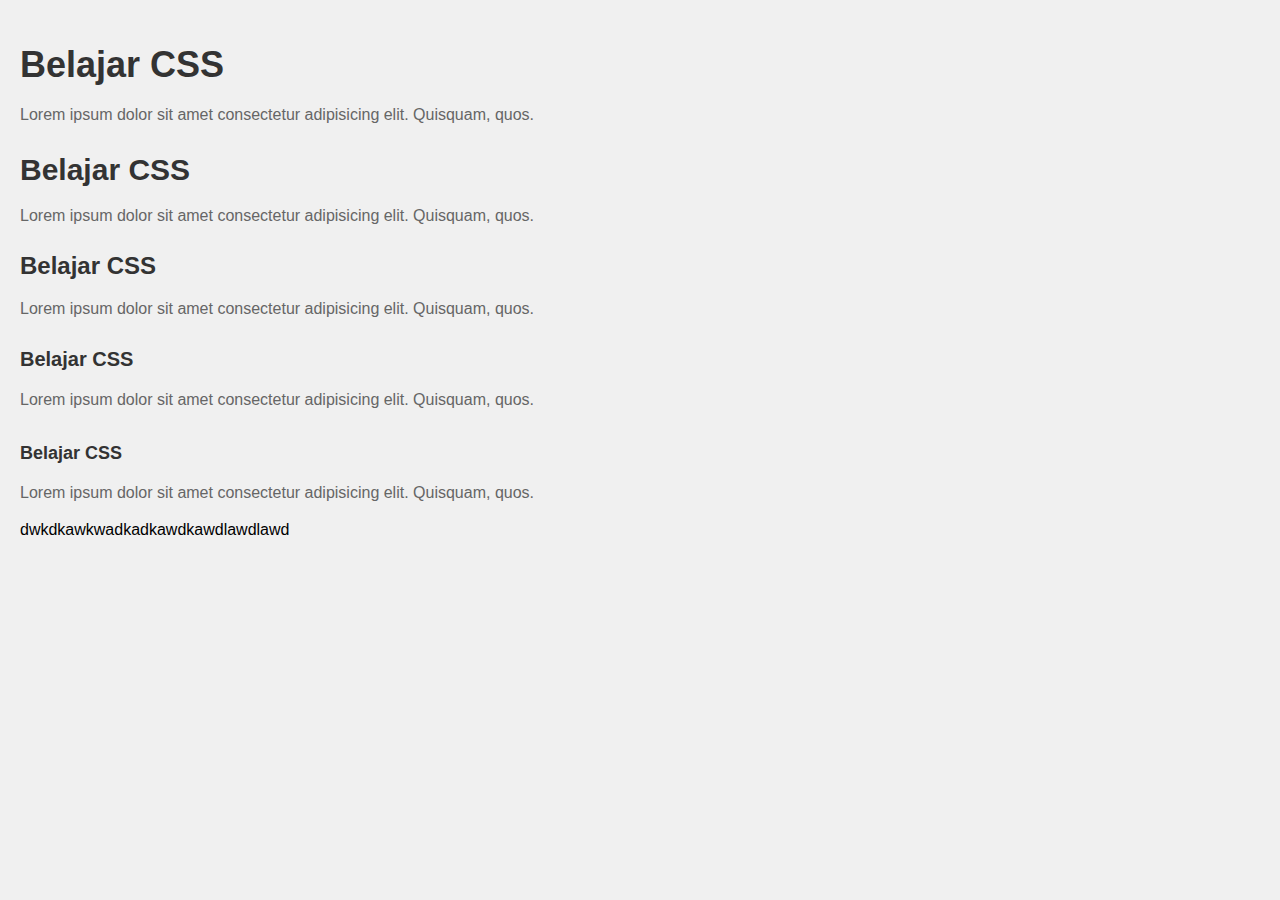
<file: Pembelajaran Praktikum/index.html>
<!DOCTYPE html>
<html lang="en">
<head>
    <meta charset="UTF-8">
    <meta name="viewport" content="width=device-width, initial-scale=1.0">
    <title>Document</title>
    <link rel="stylesheet" href="style.css">
</head>
<body>
    <h1>Belajar CSS</h1>
    <p>Lorem ipsum dolor sit amet consectetur adipisicing elit. Quisquam, quos.</p> 
    <h2>Belajar CSS</h2>
    <p>Lorem ipsum dolor sit amet consectetur adipisicing elit. Quisquam, quos.</p> 
    <h3>Belajar CSS</h3>
    <p>Lorem ipsum dolor sit amet consectetur adipisicing elit. Quisquam, quos.</p> 
    <h4>Belajar CSS</h4>
    <p>Lorem ipsum dolor sit amet consectetur adipisicing elit. Quisquam, quos.</p> 
    <h5>Belajar CSS</h5>
    <p>Lorem ipsum dolor sit amet consectetur adipisicing elit. Quisquam, quos.</p> 

    <div>
        dwkdkawkwadkadkawdkawdlawdlawd
    </div>
</body>
</html>
</file>
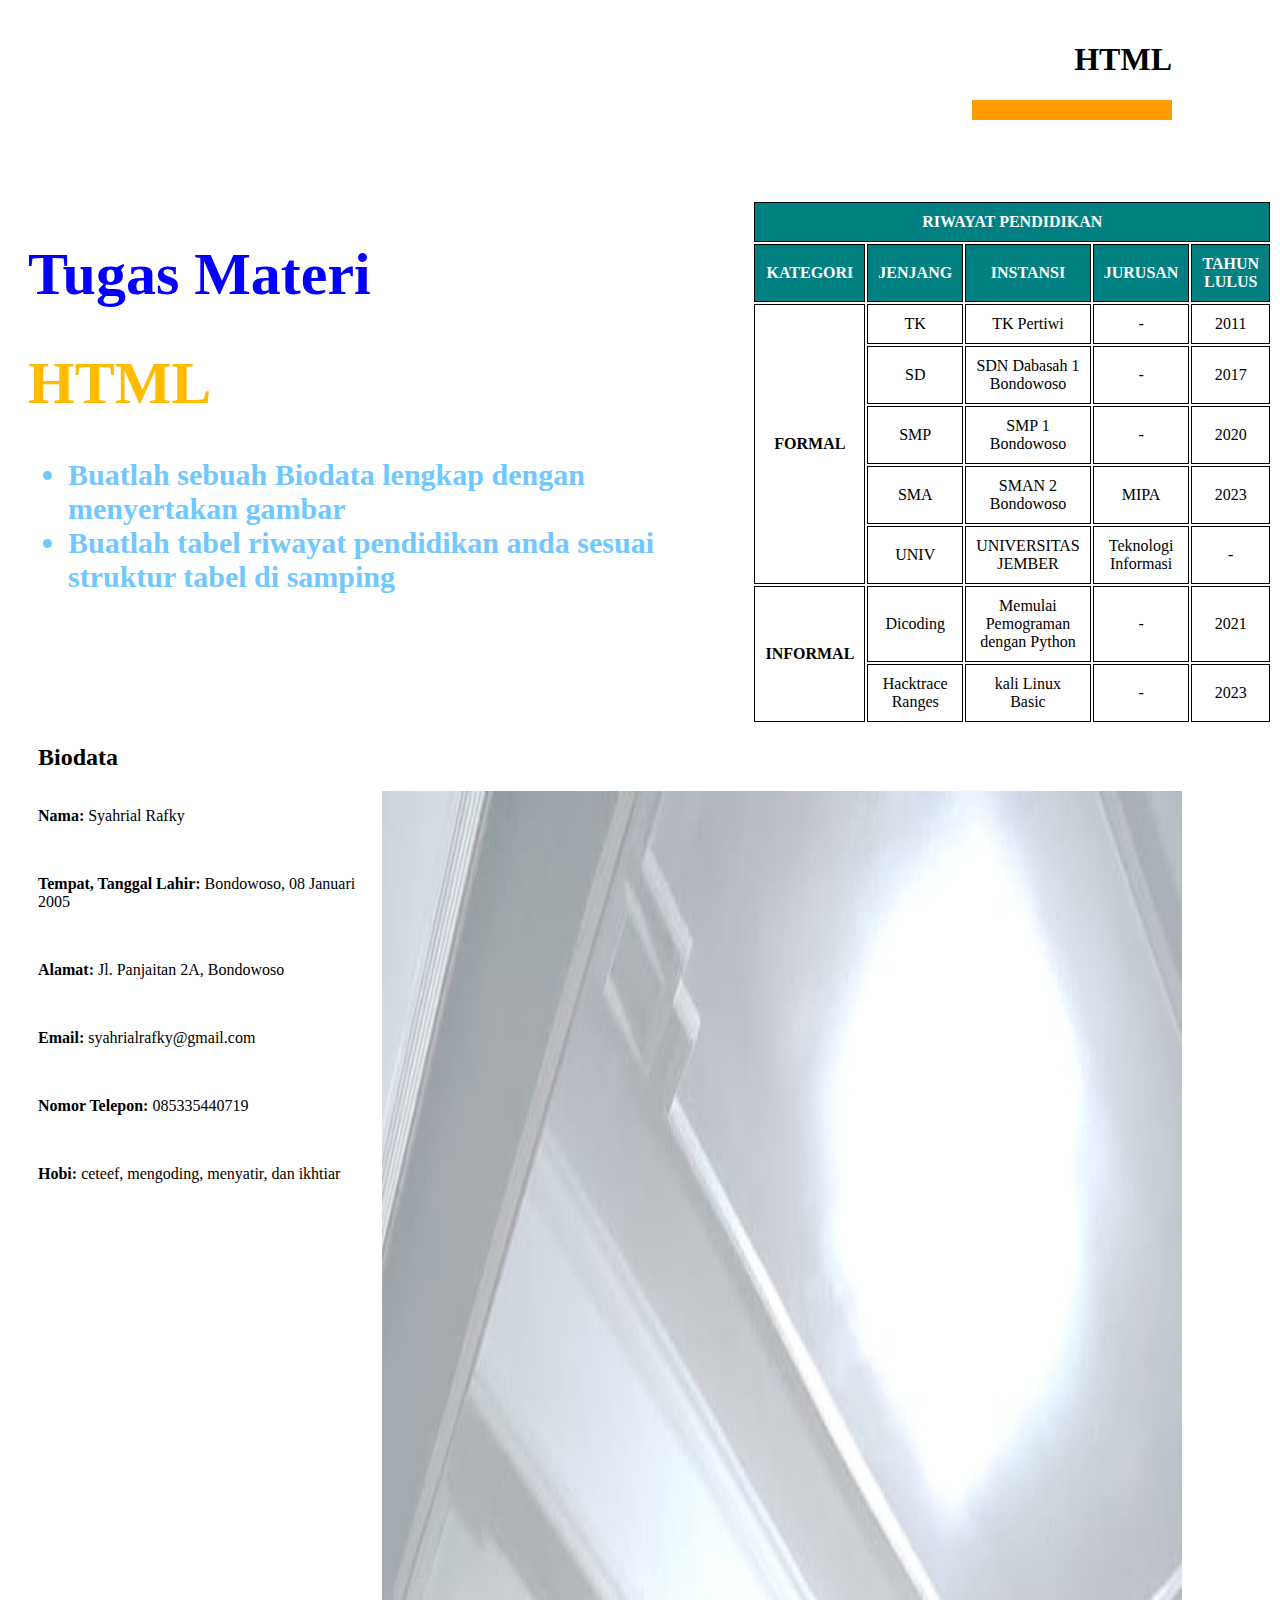
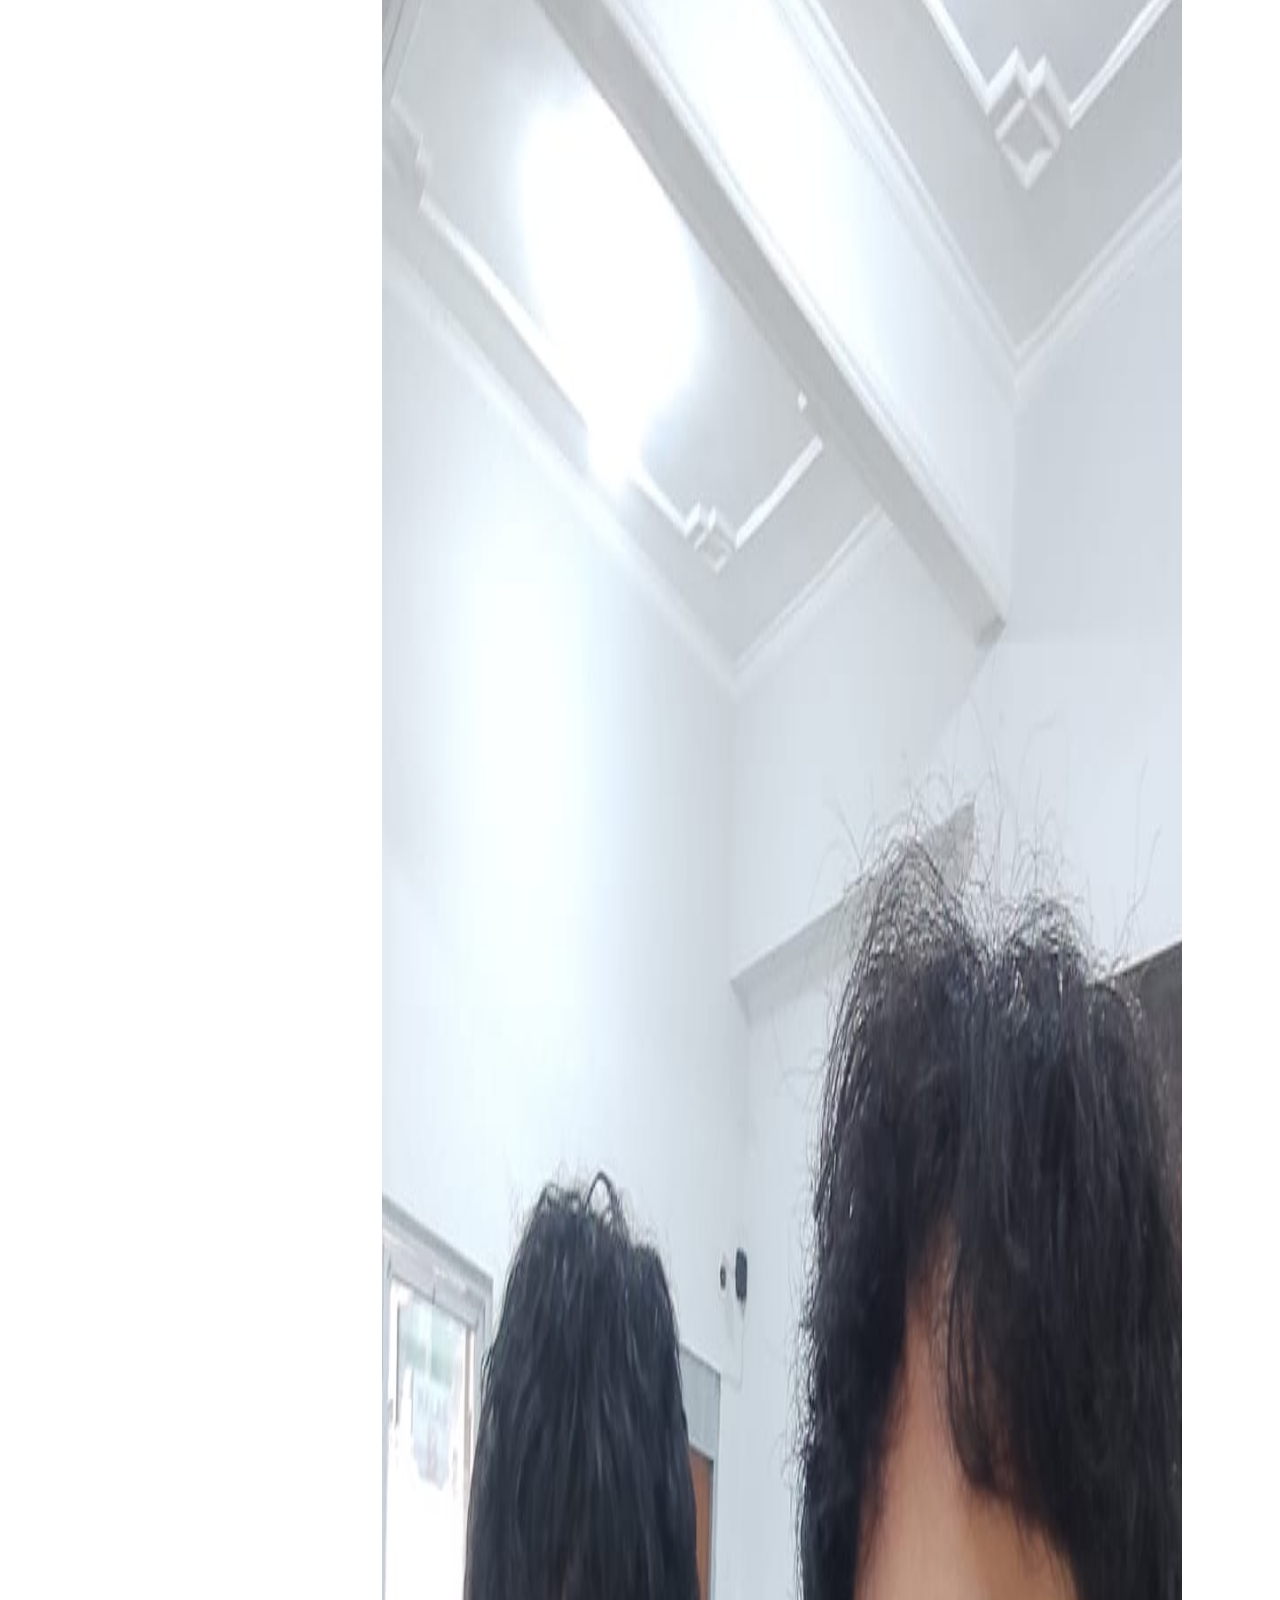
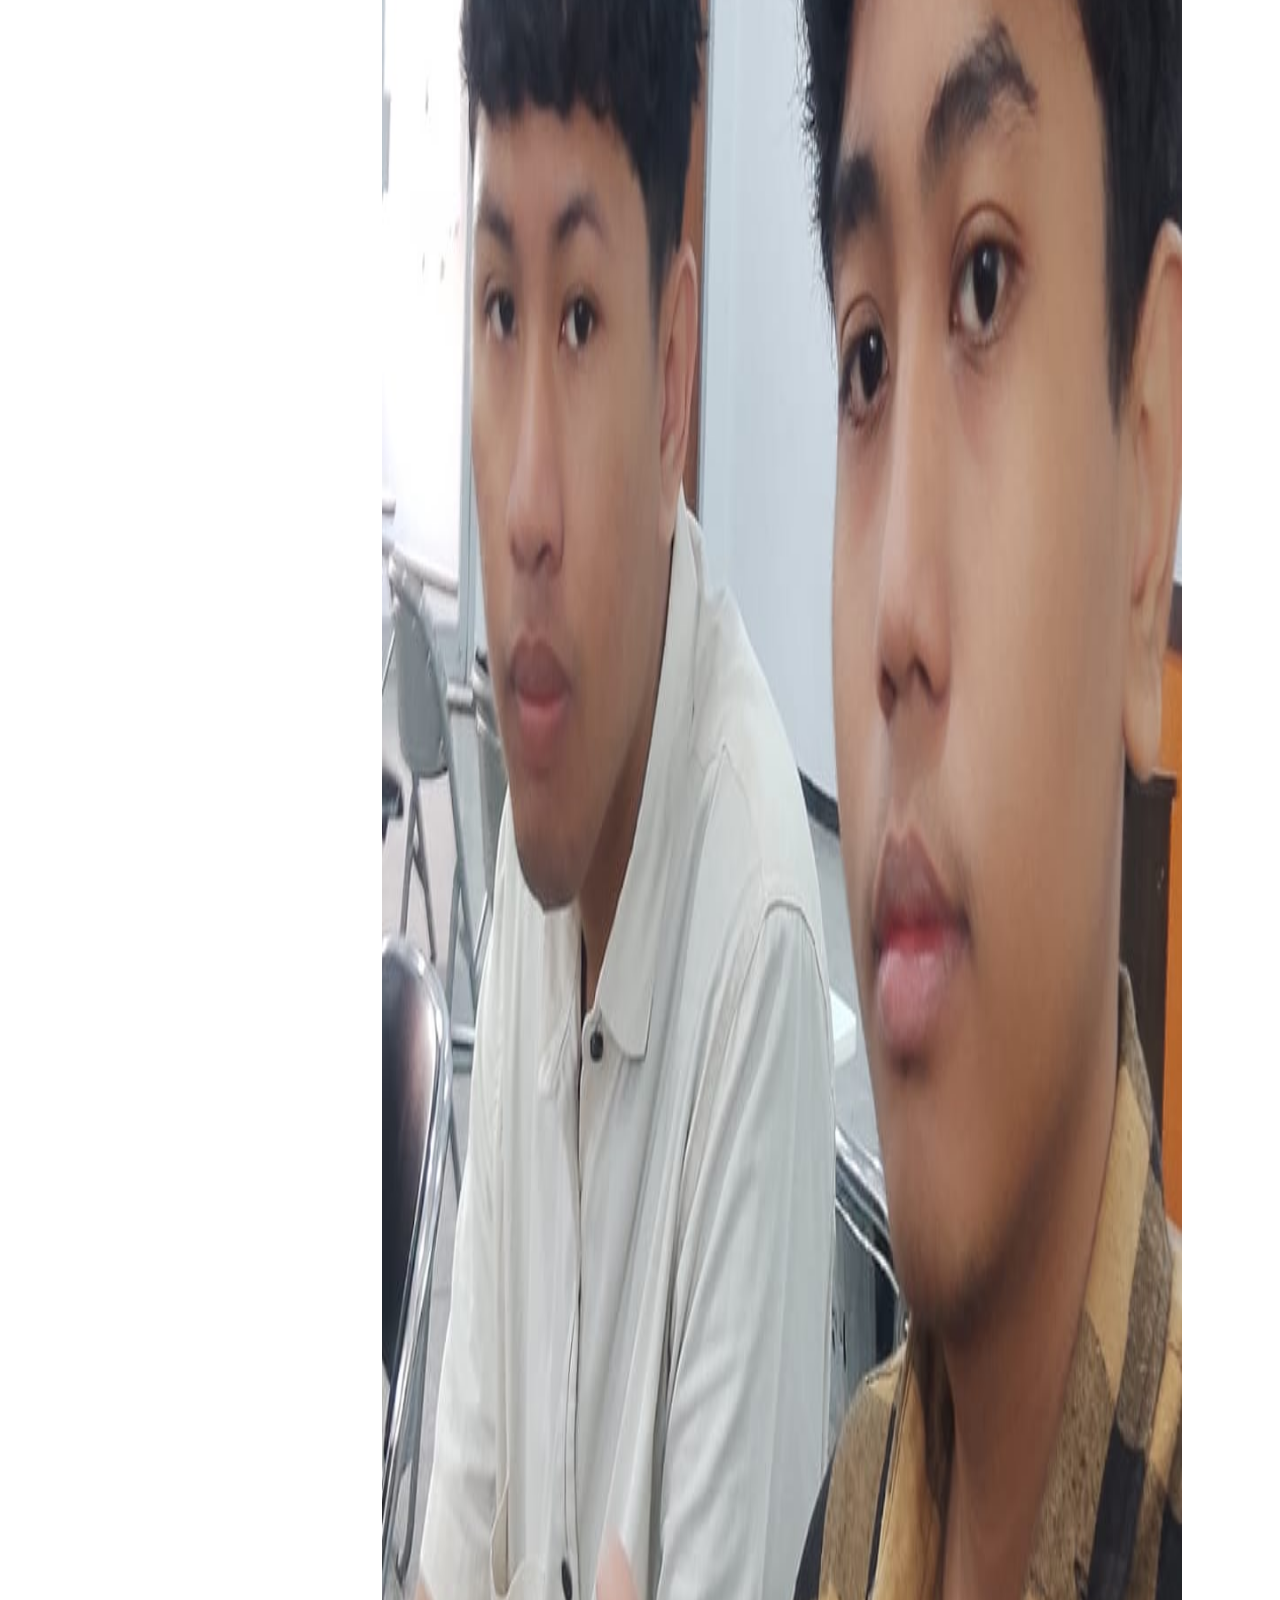
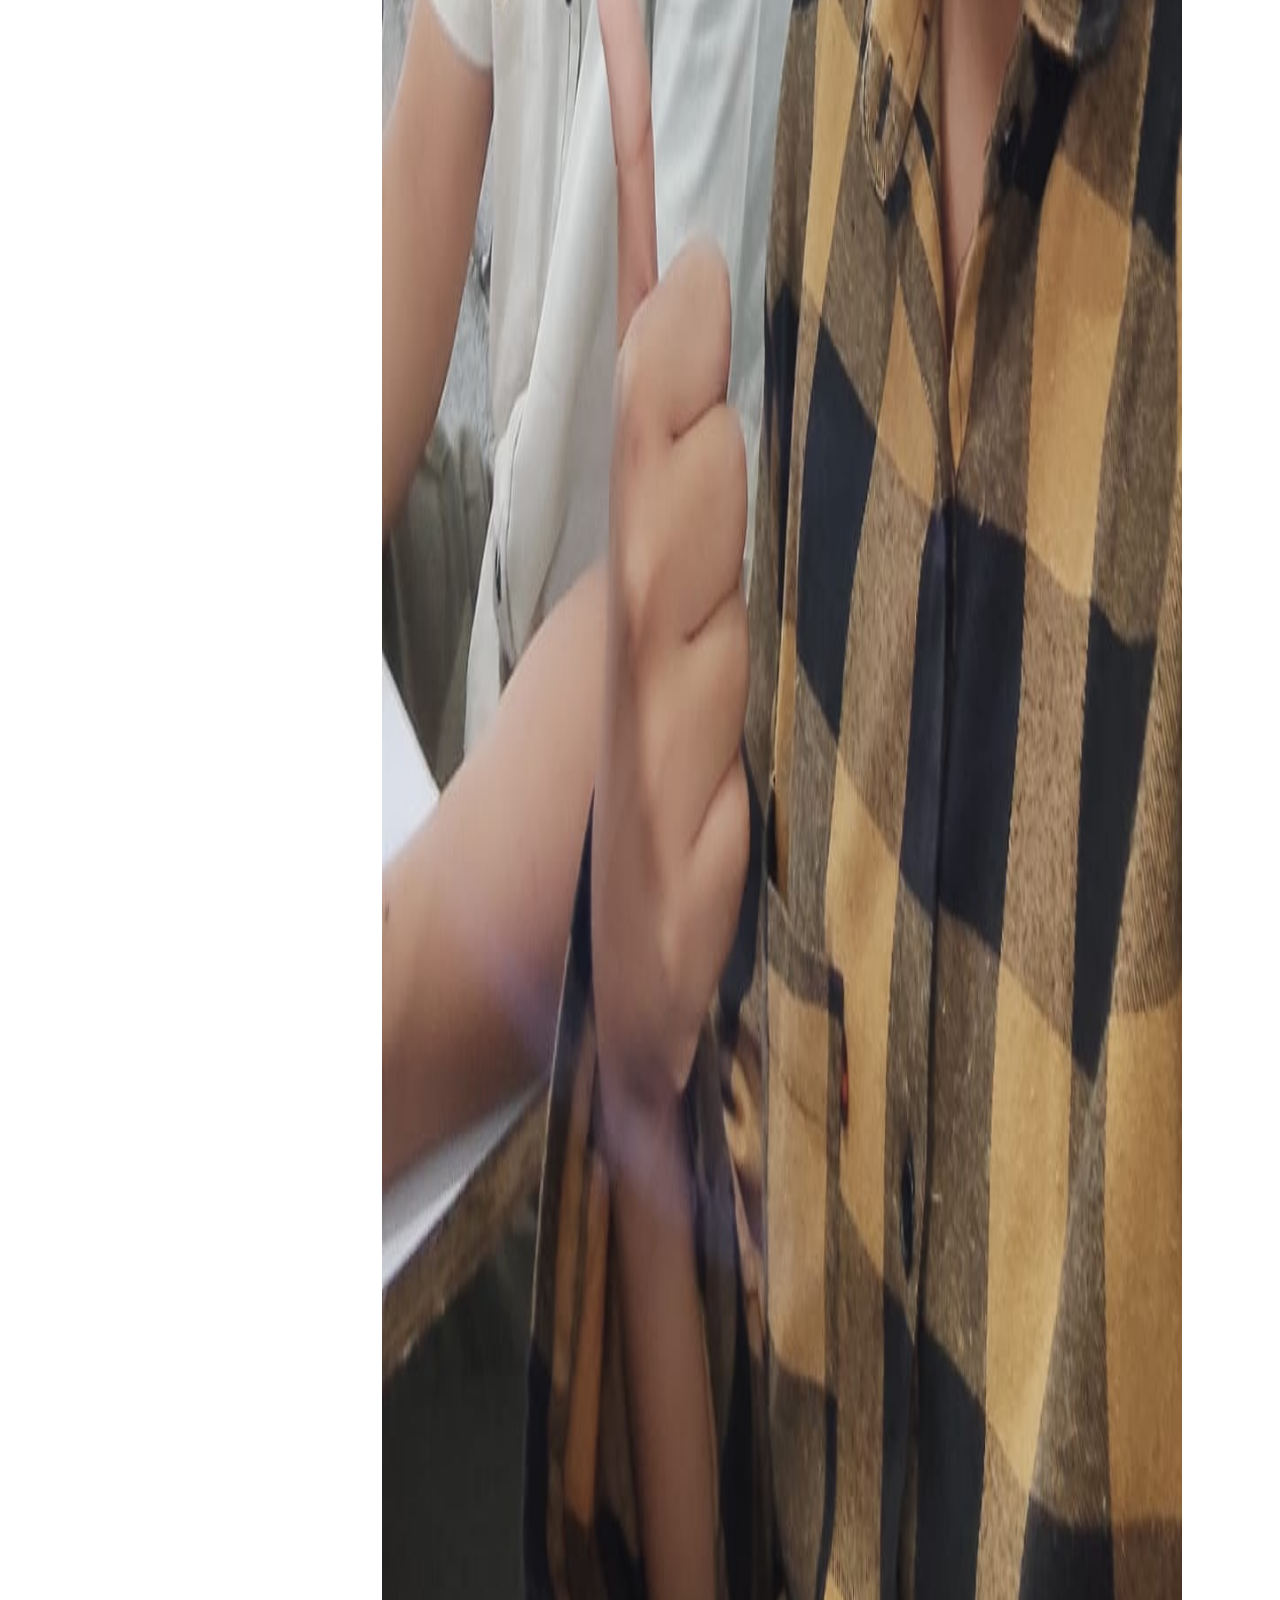
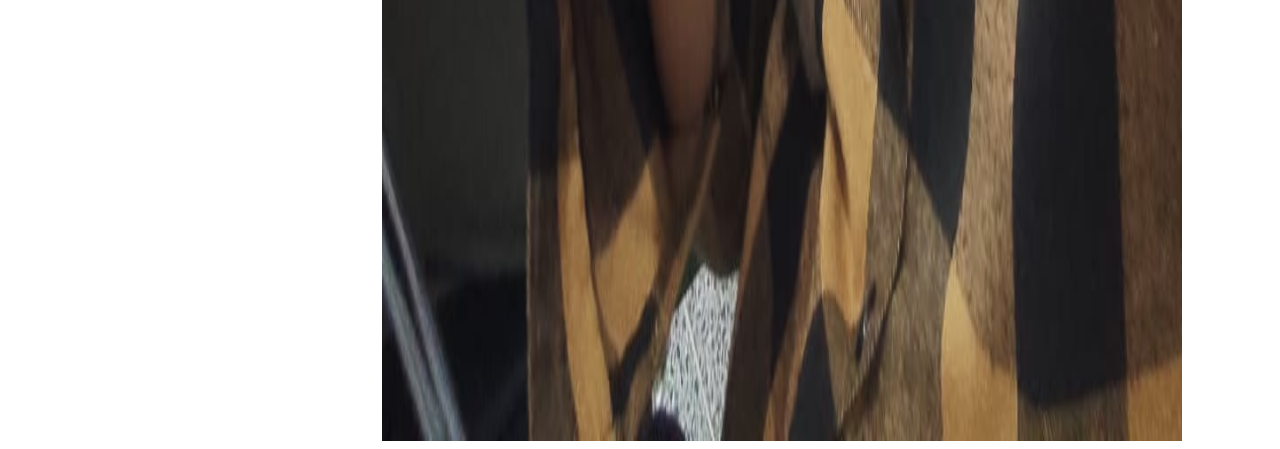
<file: belajar1_TM.html>
<!DOCTYPE html>
<html lang="en">
<head>
    <meta charset="UTF-8">
    <meta name="viewport" content="width=device-width, initial-scale=1.0">
    <title>Belajar HTML dengan gpt😘</title>
    <style>
        th, td {
            border: 1px solid black;
            padding: 10px;
            text-align: center;
        }
        .header {
            font-weight: bold;
            background-color: #008081;
            color: white;
        }
        .kategori {
            font-weight: bold;
        }
        .navbar {
            overflow: hidden;
            margin-top: 20px;
        }
        .navbar h1 {
            float: right;
            color: rgb(0, 0, 0);
            text-align: center;
            margin-right:  100px;
        }
        .container {
            display: flex;
            justify-content: space-between;
            align-items: flex-start;
            margin-top: 100px;
        }
        .left-content {
            padding-left: 20px;
        }
        .left-content li {
            font-size: 30px;
            color: rgb(112, 200, 255);
            font-weight: bold;
        }
        .left-content h1 {
            font-size: 60px;
            font-weight: bold;
        }
        .right-content {
            width: 45%;
        }
        .biodata {
            margin-left: 30px;
        }
    </style>
</head>
<body>
    <div class="navbar">
        <h1>HTML</h1>
    </div>
    <div style="float: right; margin-right: 100px; width: 200px; height: 20px; background-color: rgb(255, 157, 0);"></div>
    <div class="container">
        <div class="left-content">
            <h1 style="color: rgb(4, 0, 255);">Tugas Materi</h1>
            <h1 style="color: rgb(255, 187, 0);">HTML</h1>
            <ul>
                <li>Buatlah sebuah Biodata lengkap dengan menyertakan gambar</li>
                <li>Buatlah tabel riwayat pendidikan anda sesuai struktur tabel di samping</li>
            </ul>
        </div>
        <div class="right-content">
            <table>
                <tr>
                    <td colspan="5" class="header">RIWAYAT PENDIDIKAN</td>
                </tr>
                <tr>
                    <td class="header">KATEGORI</td>
                    <td class="header">JENJANG</td>
                    <td class="header">INSTANSI</td>
                    <td class="header">JURUSAN</td>
                    <td class="header">TAHUN LULUS</td>
                </tr>
                <tr>
                    <td rowspan="5" class="kategori">FORMAL</td>
                    <td>TK</td>
                    <td>TK Pertiwi</td>
                    <td>-</td>
                    <td>2011</td>
                </tr>
                <tr>
                    <td>SD</td>
                    <td>SDN Dabasah 1 Bondowoso</td>
                    <td>-</td>
                    <td>2017</td>
                </tr>
                <tr>
                    <td>SMP</td>
                    <td>SMP 1 Bondowoso</td>
                    <td>-</td>
                    <td>2020</td>
                </tr>
                <tr>
                    <td>SMA</td>
                    <td>SMAN 2 Bondowoso</td>
                    <td>MIPA</td>
                    <td>2023</td>
                </tr>
                <tr>
                    <td>UNIV</td>
                    <td>UNIVERSITAS JEMBER</td>
                    <td>Teknologi Informasi</td>
                    <td>-</td>
                </tr>
                <tr>
                    <td rowspan="2" class="kategori">INFORMAL</td>
                    <td>Dicoding</td>
                    <td>Memulai Pemograman dengan Python</td>
                    <td>-</td>
                    <td>2021</td>
                </tr>
                <tr>
                    <td>Hacktrace Ranges</td>
                    <td>kali Linux Basic</td>
                    <td>-</td>
                    <td>2023</td>
                </tr>
            </table>
        </div>
    </div>
    <div class="biodata">
        <h2>Biodata</h2>
        <div style="display: flex; align-items: flex-start; justify-content: space-between;">
            <div>
                <p><strong>Nama:</strong> Syahrial Rafky</p><br>
                <p><strong>Tempat, Tanggal Lahir:</strong> Bondowoso, 08 Januari 2005</p><br>
                <p><strong>Alamat:</strong> Jl. Panjaitan 2A, Bondowoso</p><br>
                <p><strong>Email:</strong> syahrialrafky@gmail.com</p><br> 
                <p><strong>Nomor Telepon:</strong> 085335440719</p><br>
                <p><strong>Hobi:</strong> ceteef, mengoding, menyatir, dan ikhtiar</p><br>
            </div>
            <img src="foto_profil.jpg" alt="Foto Profil" style="width: 800px; height: 6050px; margin-right: 90px;">
        </div>
    </div>
</body>
</html>
</file>
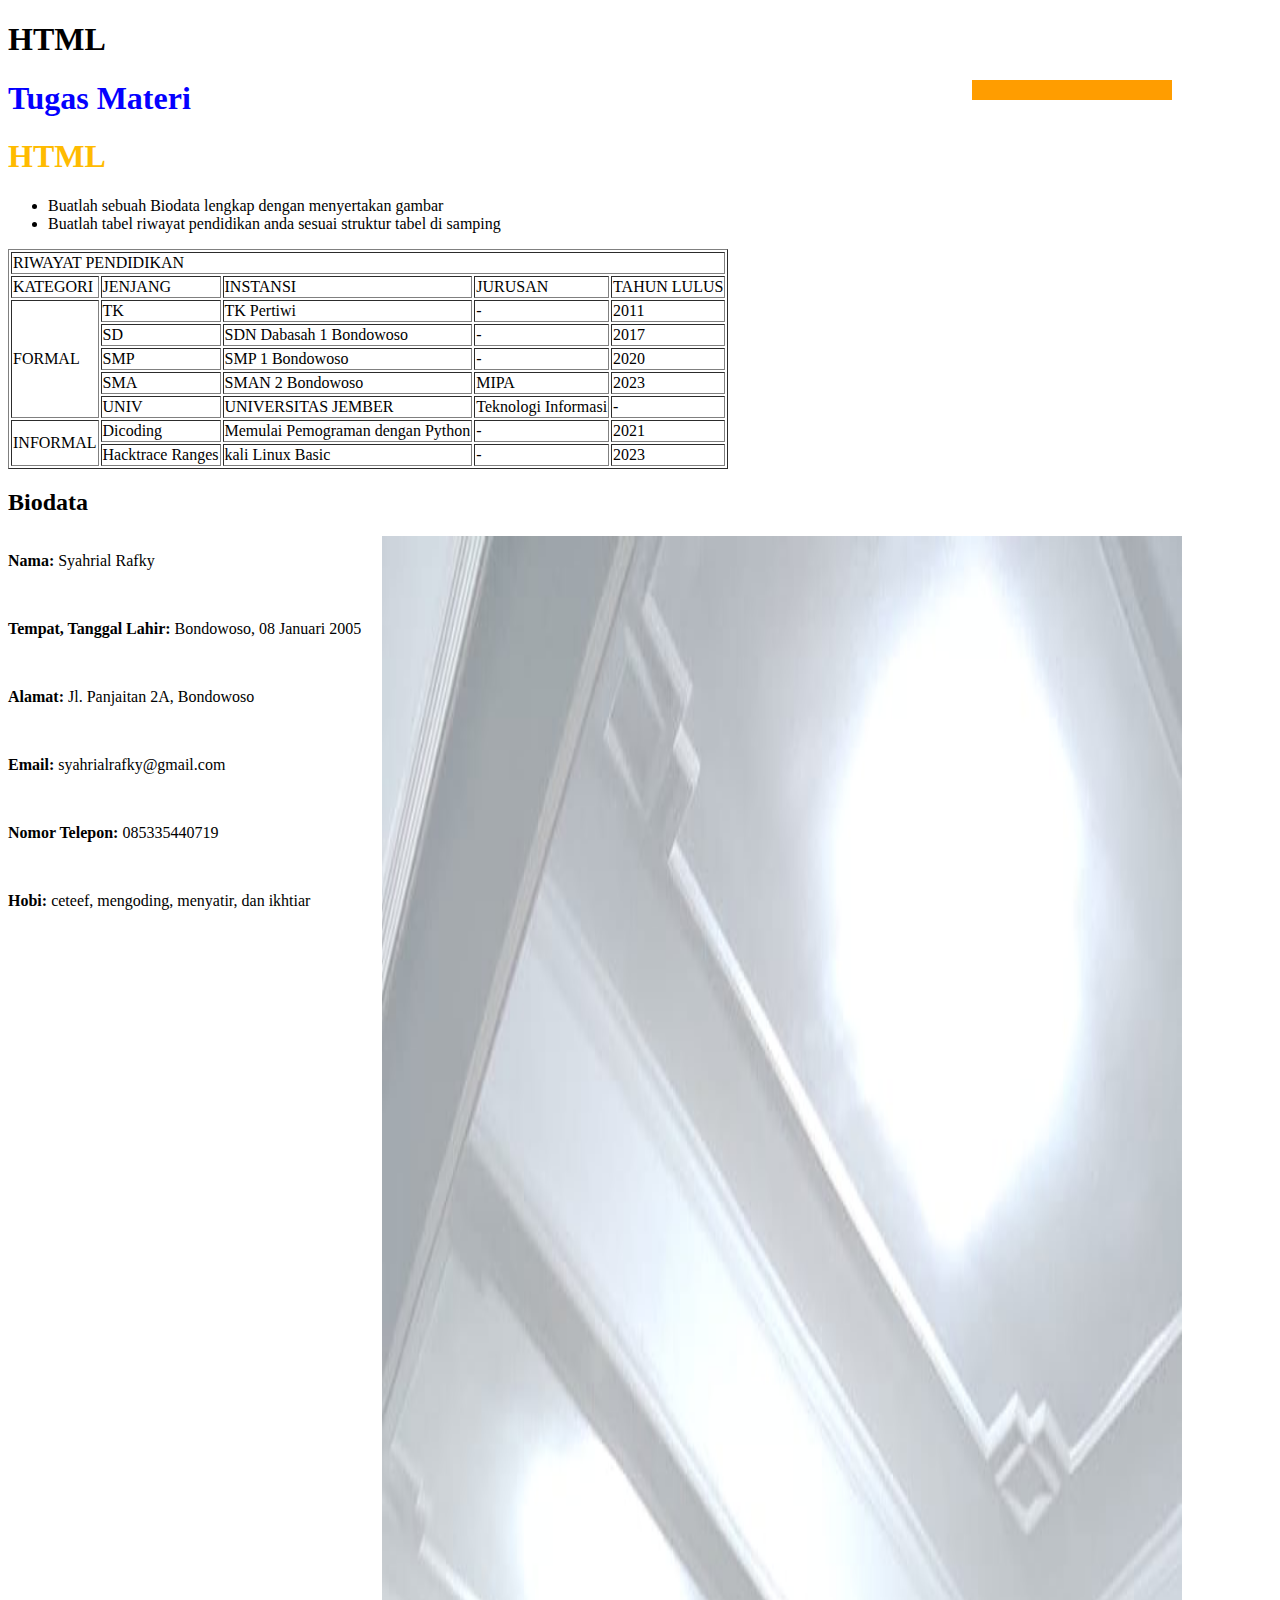
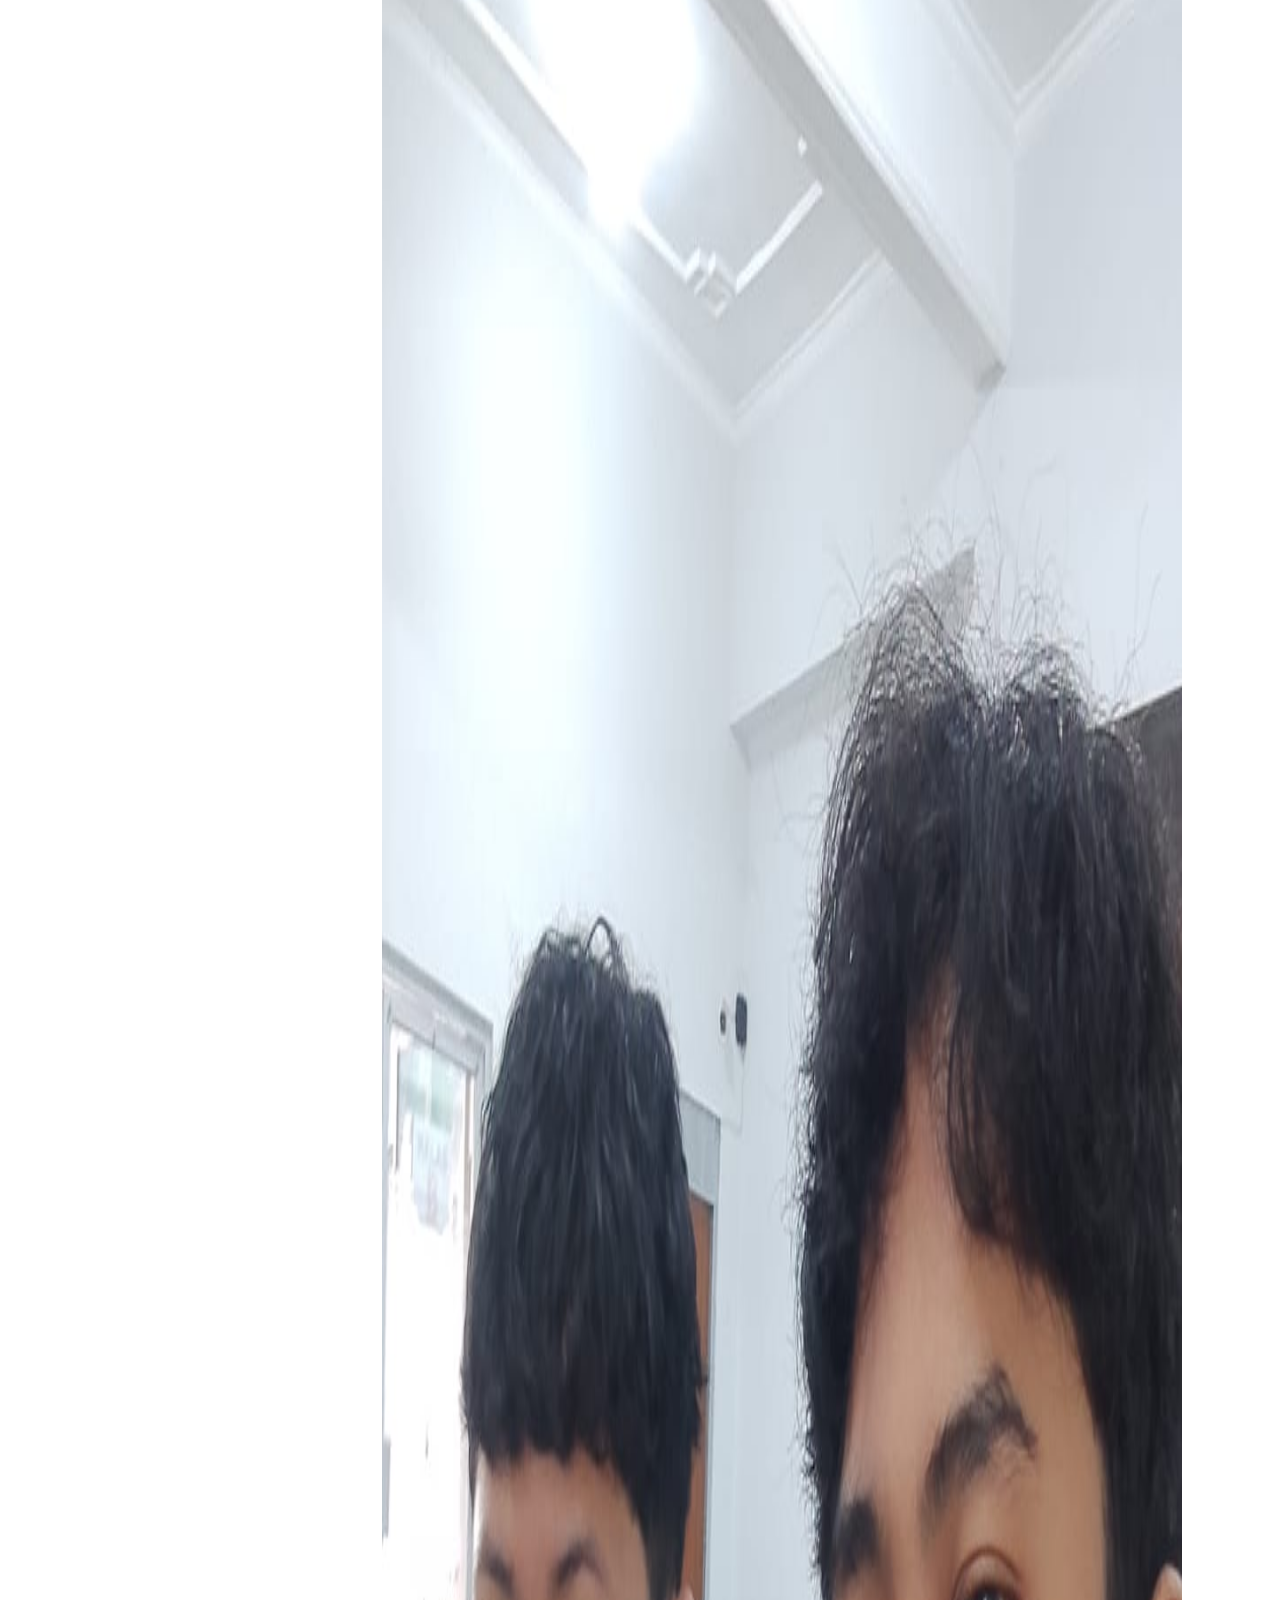
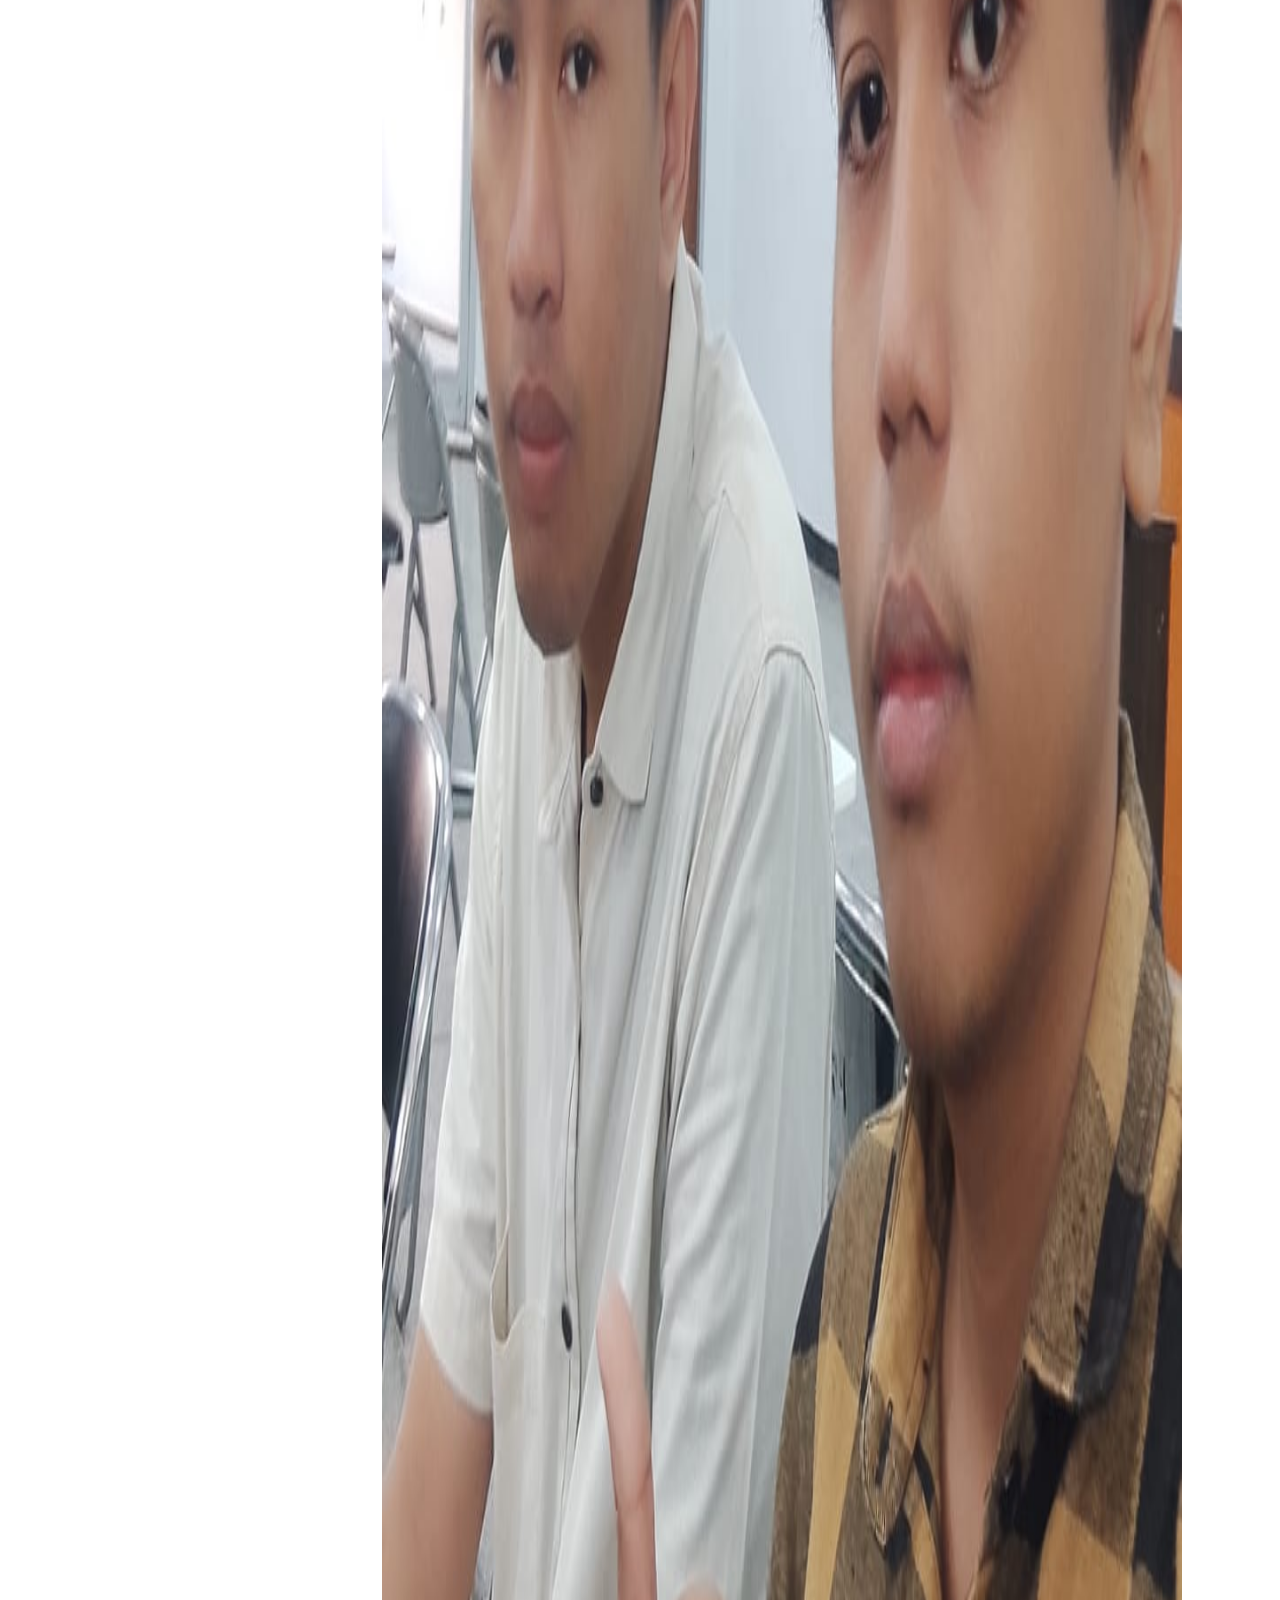
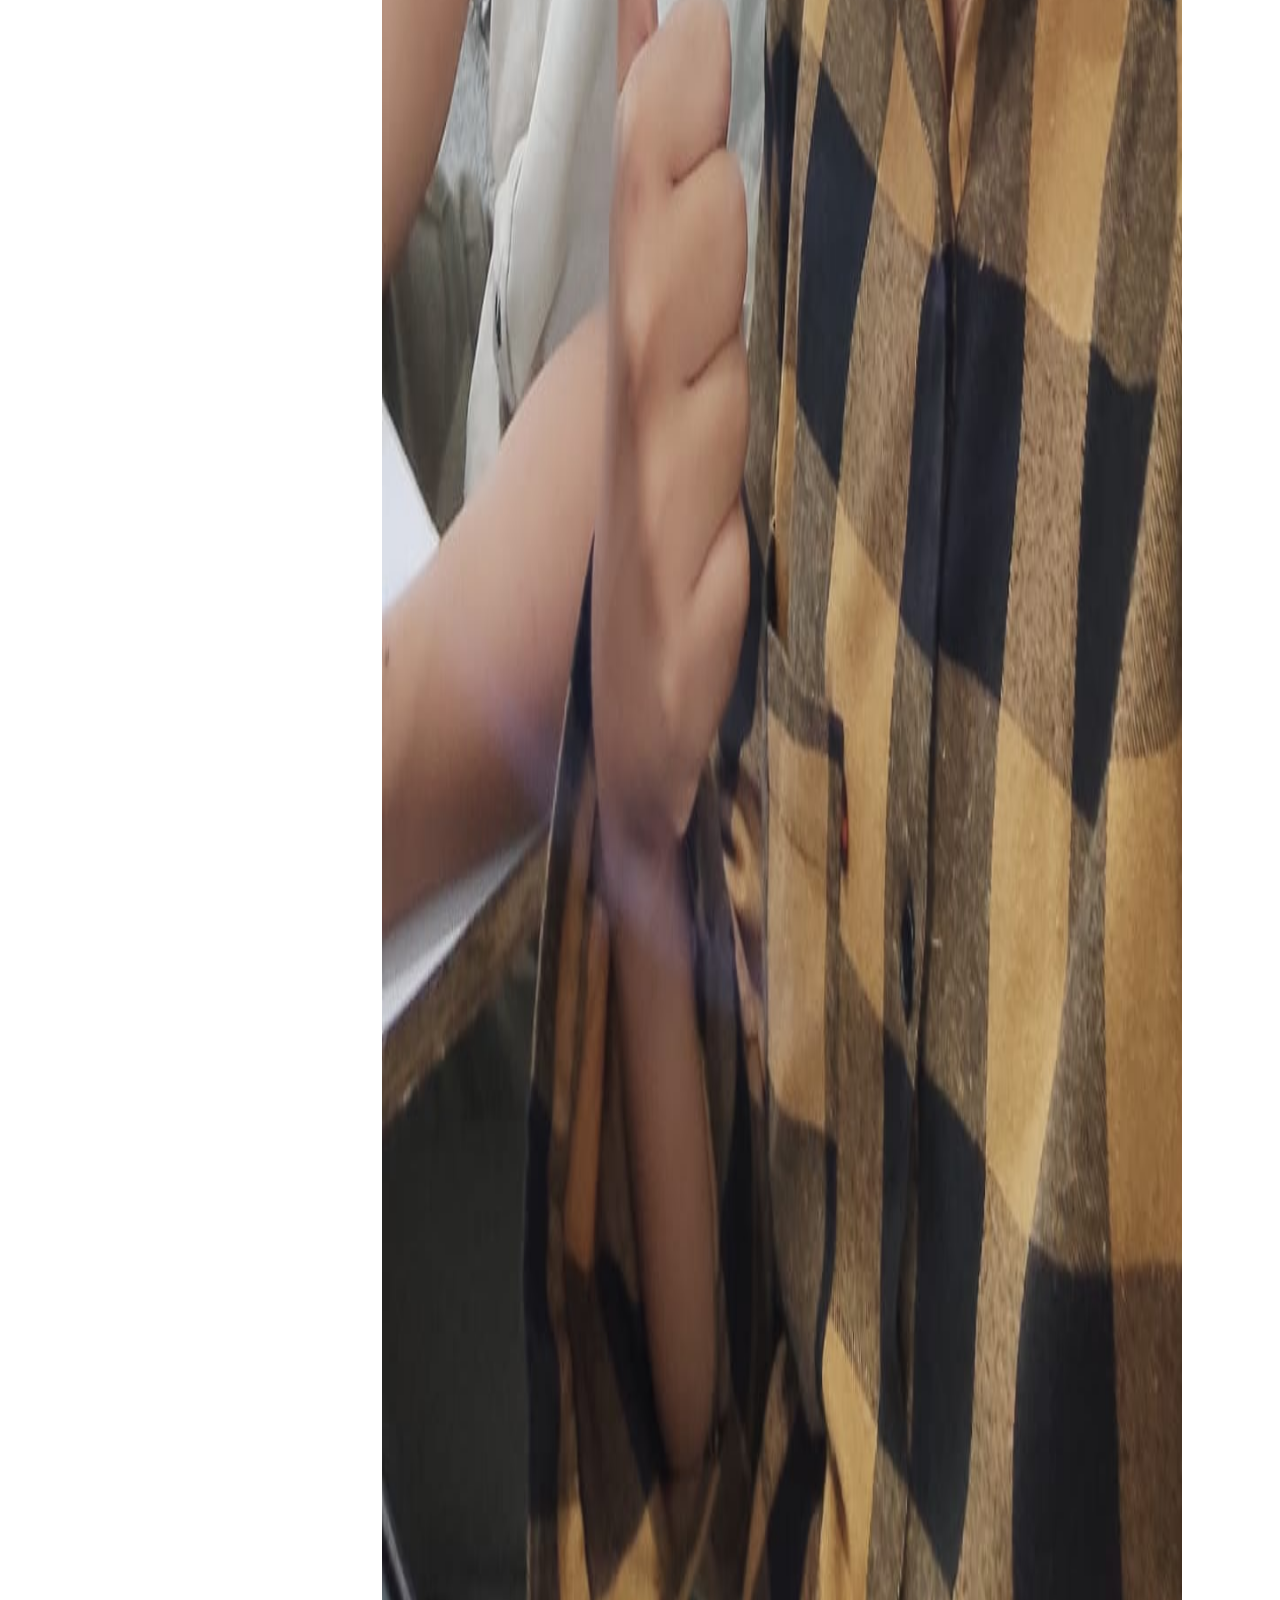
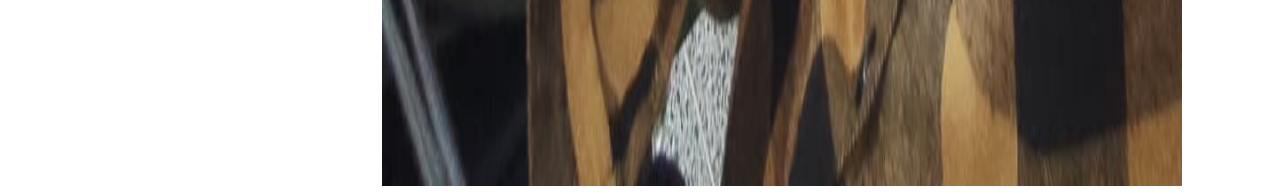
<file: yggadacss.html>
<!DOCTYPE html>
<html lang="en">
<head>
    <meta charset="UTF-8">
    <meta name="viewport" content="width=device-width, initial-scale=1.0">
    <title>Belajar HTML dengan gpt😘</title>
</head>
<body>
    <div class="navbar">
        <h1>HTML</h1>
    </div>
    <div style="float: right; margin-right: 100px; width: 200px; height: 20px; background-color: rgb(255, 157, 0);"></div>
    <div class="container">
        <div class="left-content">
            <h1 style="color: rgb(4, 0, 255);">Tugas Materi</h1>
            <h1 style="color: rgb(255, 187, 0);">HTML</h1>
            <ul>
                <li>Buatlah sebuah Biodata lengkap dengan menyertakan gambar</li>
                <li>Buatlah tabel riwayat pendidikan anda sesuai struktur tabel di samping</li>
            </ul>
        </div>
        <div class="right-content">
            <table border="1">
                <tr>
                    <td colspan="5" class="header">RIWAYAT PENDIDIKAN</td>
                </tr>
                <tr>
                    <td class="header">KATEGORI</td>
                    <td class="header">JENJANG</td>
                    <td class="header">INSTANSI</td>
                    <td class="header">JURUSAN</td>
                    <td class="header">TAHUN LULUS</td>
                </tr>
                <tr>
                    <td rowspan="5" class="kategori">FORMAL</td>
                    <td>TK</td>
                    <td>TK Pertiwi</td>
                    <td>-</td>
                    <td>2011</td>
                </tr>
                <tr>
                    <td>SD</td>
                    <td>SDN Dabasah 1 Bondowoso</td>
                    <td>-</td>
                    <td>2017</td>
                </tr>
                <tr>
                    <td>SMP</td>
                    <td>SMP 1 Bondowoso</td>
                    <td>-</td>
                    <td>2020</td>
                </tr>
                <tr>
                    <td>SMA</td>
                    <td>SMAN 2 Bondowoso</td>
                    <td>MIPA</td>
                    <td>2023</td>
                </tr>
                <tr>
                    <td>UNIV</td>
                    <td>UNIVERSITAS JEMBER</td>
                    <td>Teknologi Informasi</td>
                    <td>-</td>
                </tr>
                <tr>
                    <td rowspan="2" class="kategori">INFORMAL</td>
                    <td>Dicoding</td>
                    <td>Memulai Pemograman dengan Python</td>
                    <td>-</td>
                    <td>2021</td>
                </tr>
                <tr>
                    <td>Hacktrace Ranges</td>
                    <td>kali Linux Basic</td>
                    <td>-</td>
                    <td>2023</td>
                </tr>
            </table>
        </div>
    </div>
    <div class="biodata">
        <h2>Biodata</h2>
        <div style="display: flex; align-items: flex-start; justify-content: space-between;">
            <div>
                <p><strong>Nama:</strong> Syahrial Rafky</p><br>
                <p><strong>Tempat, Tanggal Lahir:</strong> Bondowoso, 08 Januari 2005</p><br>
                <p><strong>Alamat:</strong> Jl. Panjaitan 2A, Bondowoso</p><br>
                <p><strong>Email:</strong> syahrialrafky@gmail.com</p><br> 
                <p><strong>Nomor Telepon:</strong> 085335440719</p><br>
                <p><strong>Hobi:</strong> ceteef, mengoding, menyatir, dan ikhtiar</p><br>
            </div>
            <img src="foto_profil.jpg" alt="Foto Profil" style="width: 800px; height: 6050px; margin-right: 90px;">
        </div>
    </div>
</body>
</html>
</file>
<file: Pembelajaran Praktikum/style.css>
body {
    font-family: Arial, sans-serif;
    background-color: #f0f0f0;
    margin: 0;
    padding: 20px;
}

h1, h2, h3, h4, h5 {
    color: #333;
    margin-bottom: 10px;
}

h1 {
    font-size: 36px;
}

h2 {
    font-size: 30px;
}

h3 {
    font-size: 24px;
}

h4 {
    font-size: 20px;
}

h5 {
    font-size: 18px;
}

p {
    color: #666;
    line-height: 1.6;
    margin-bottom: 15px;
}
</file>
